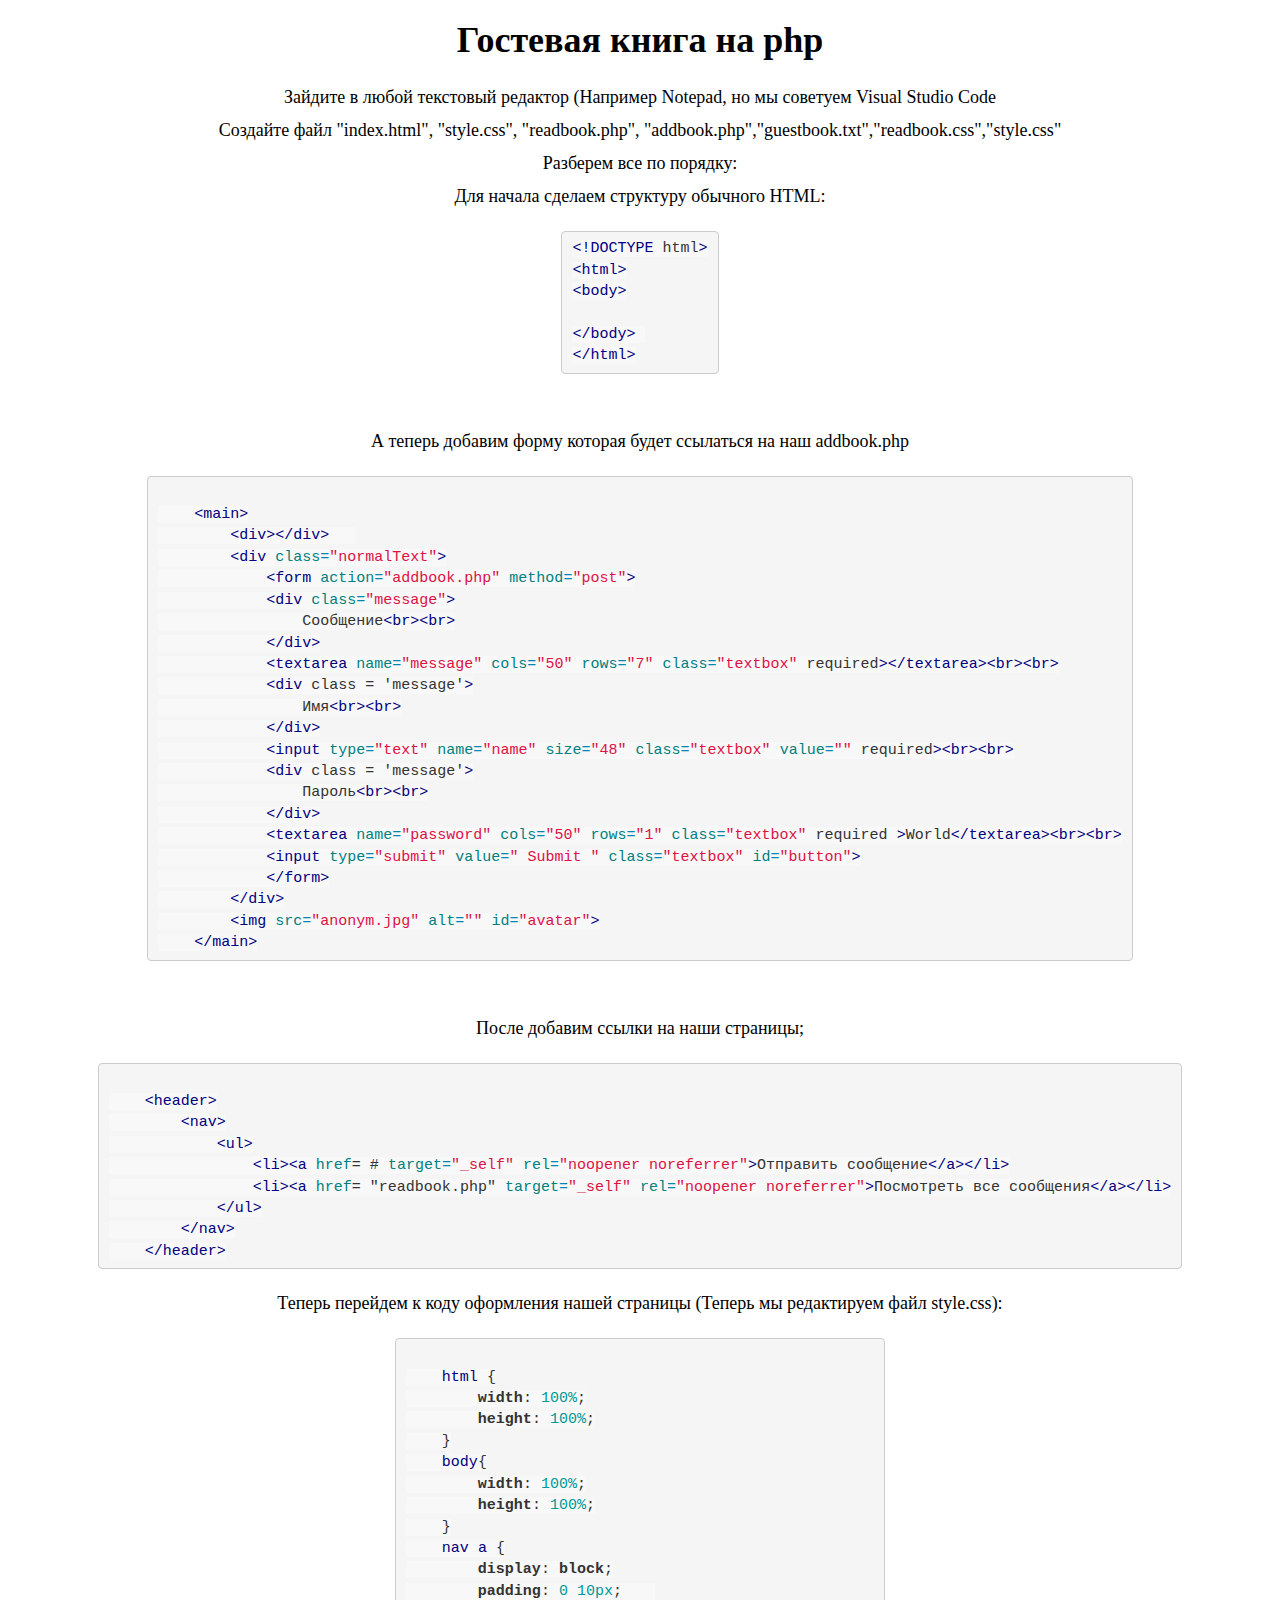
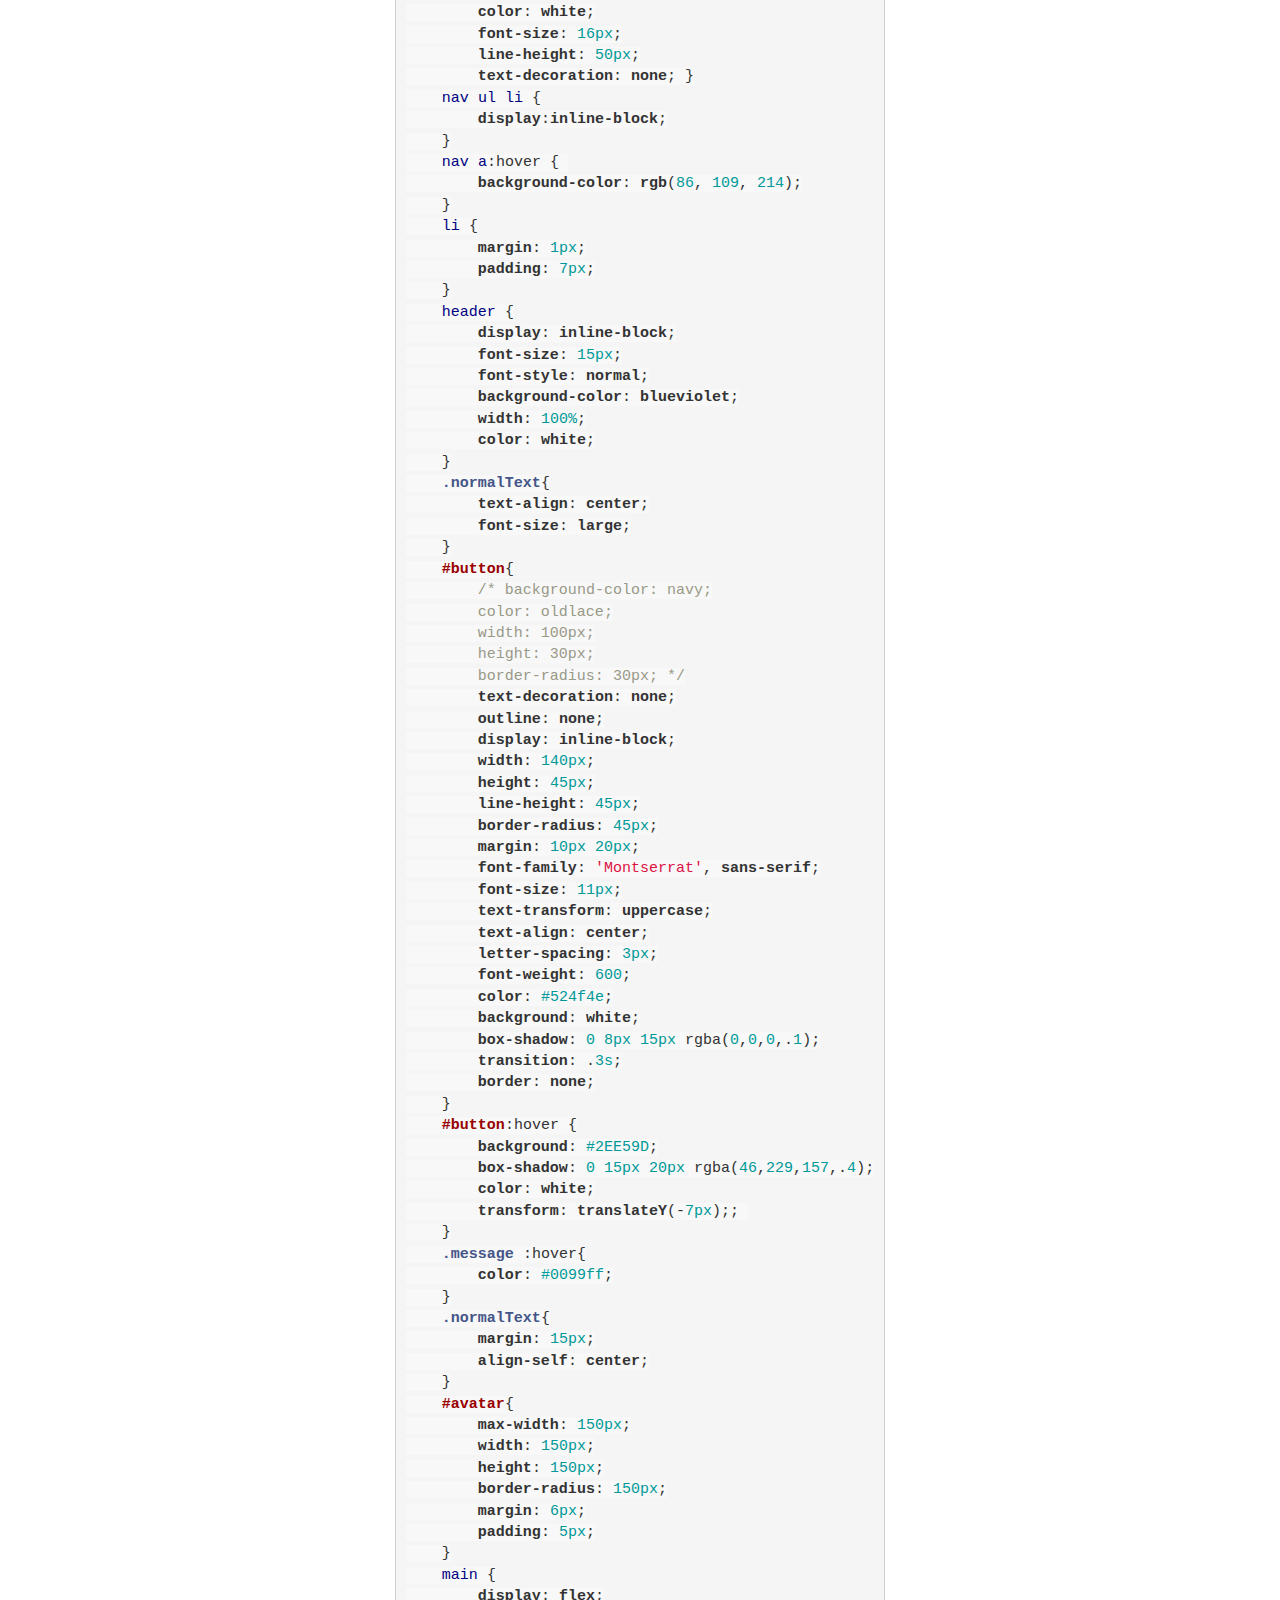
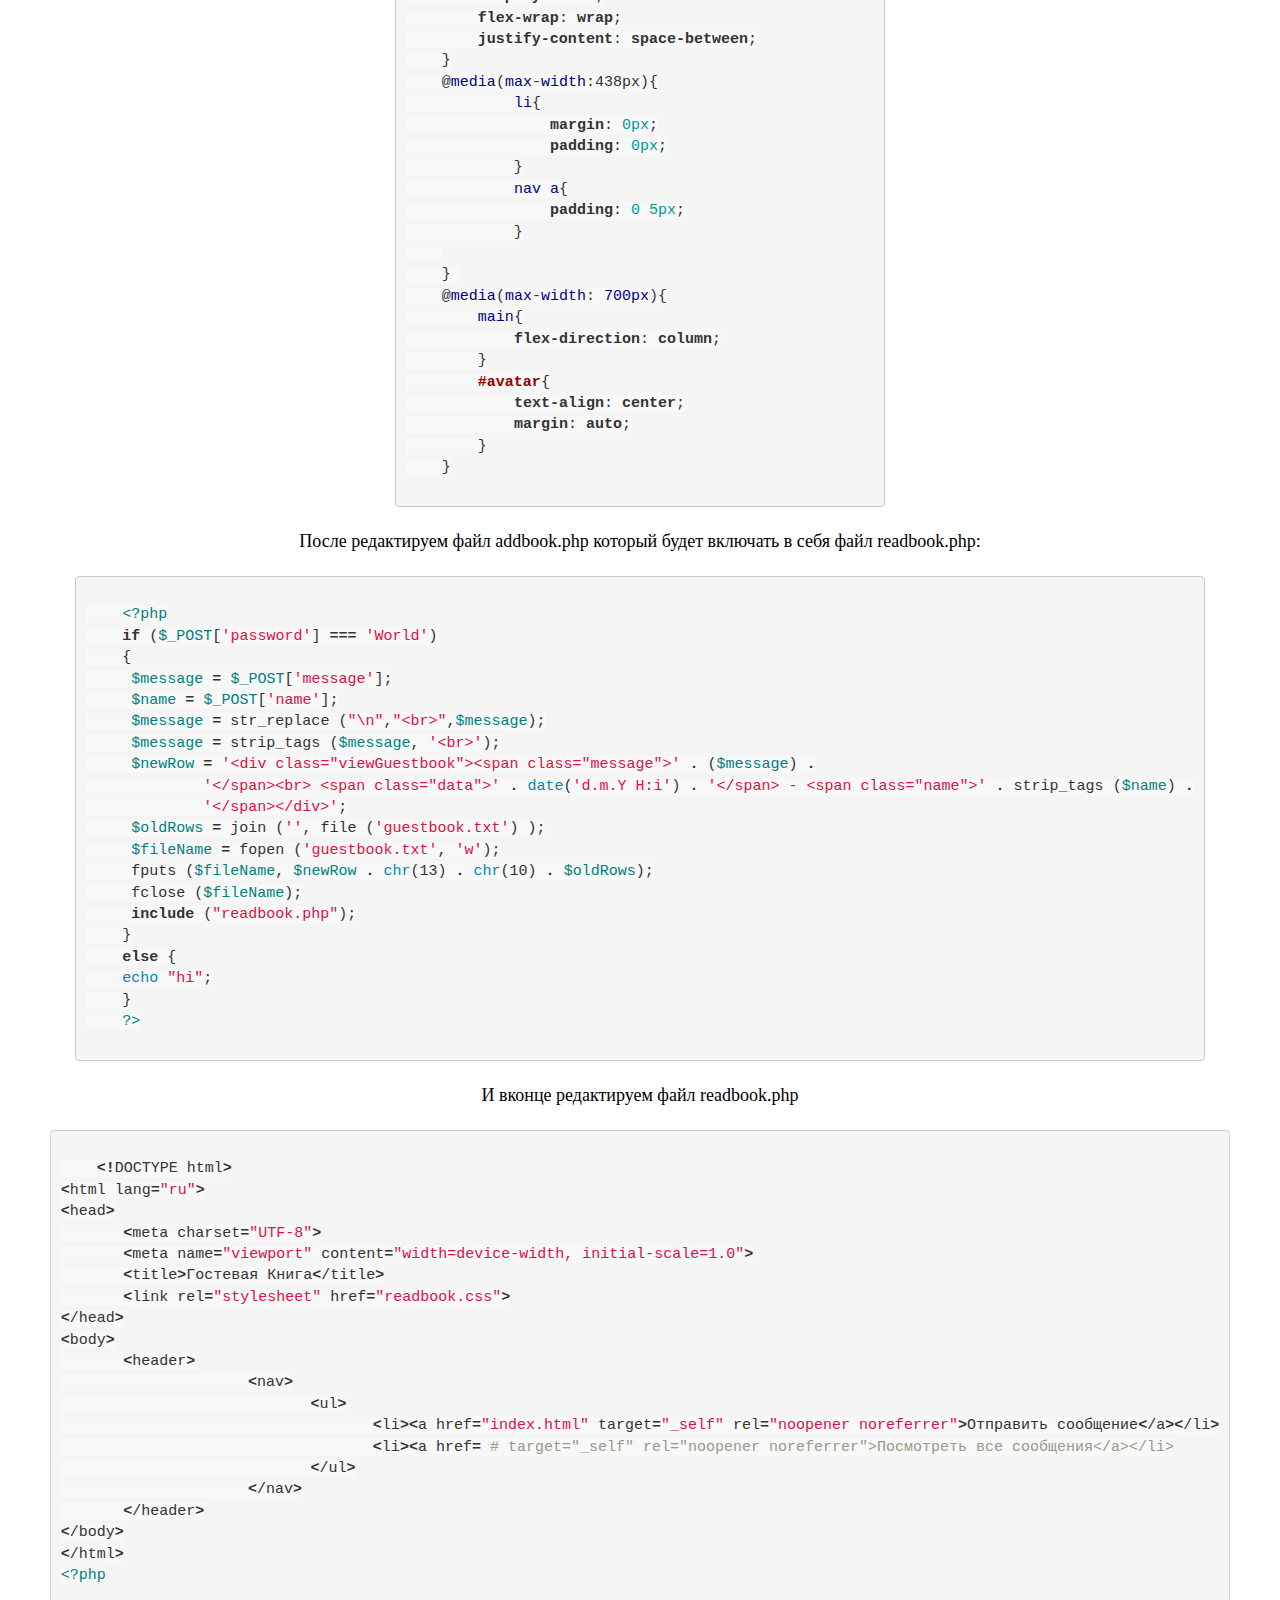
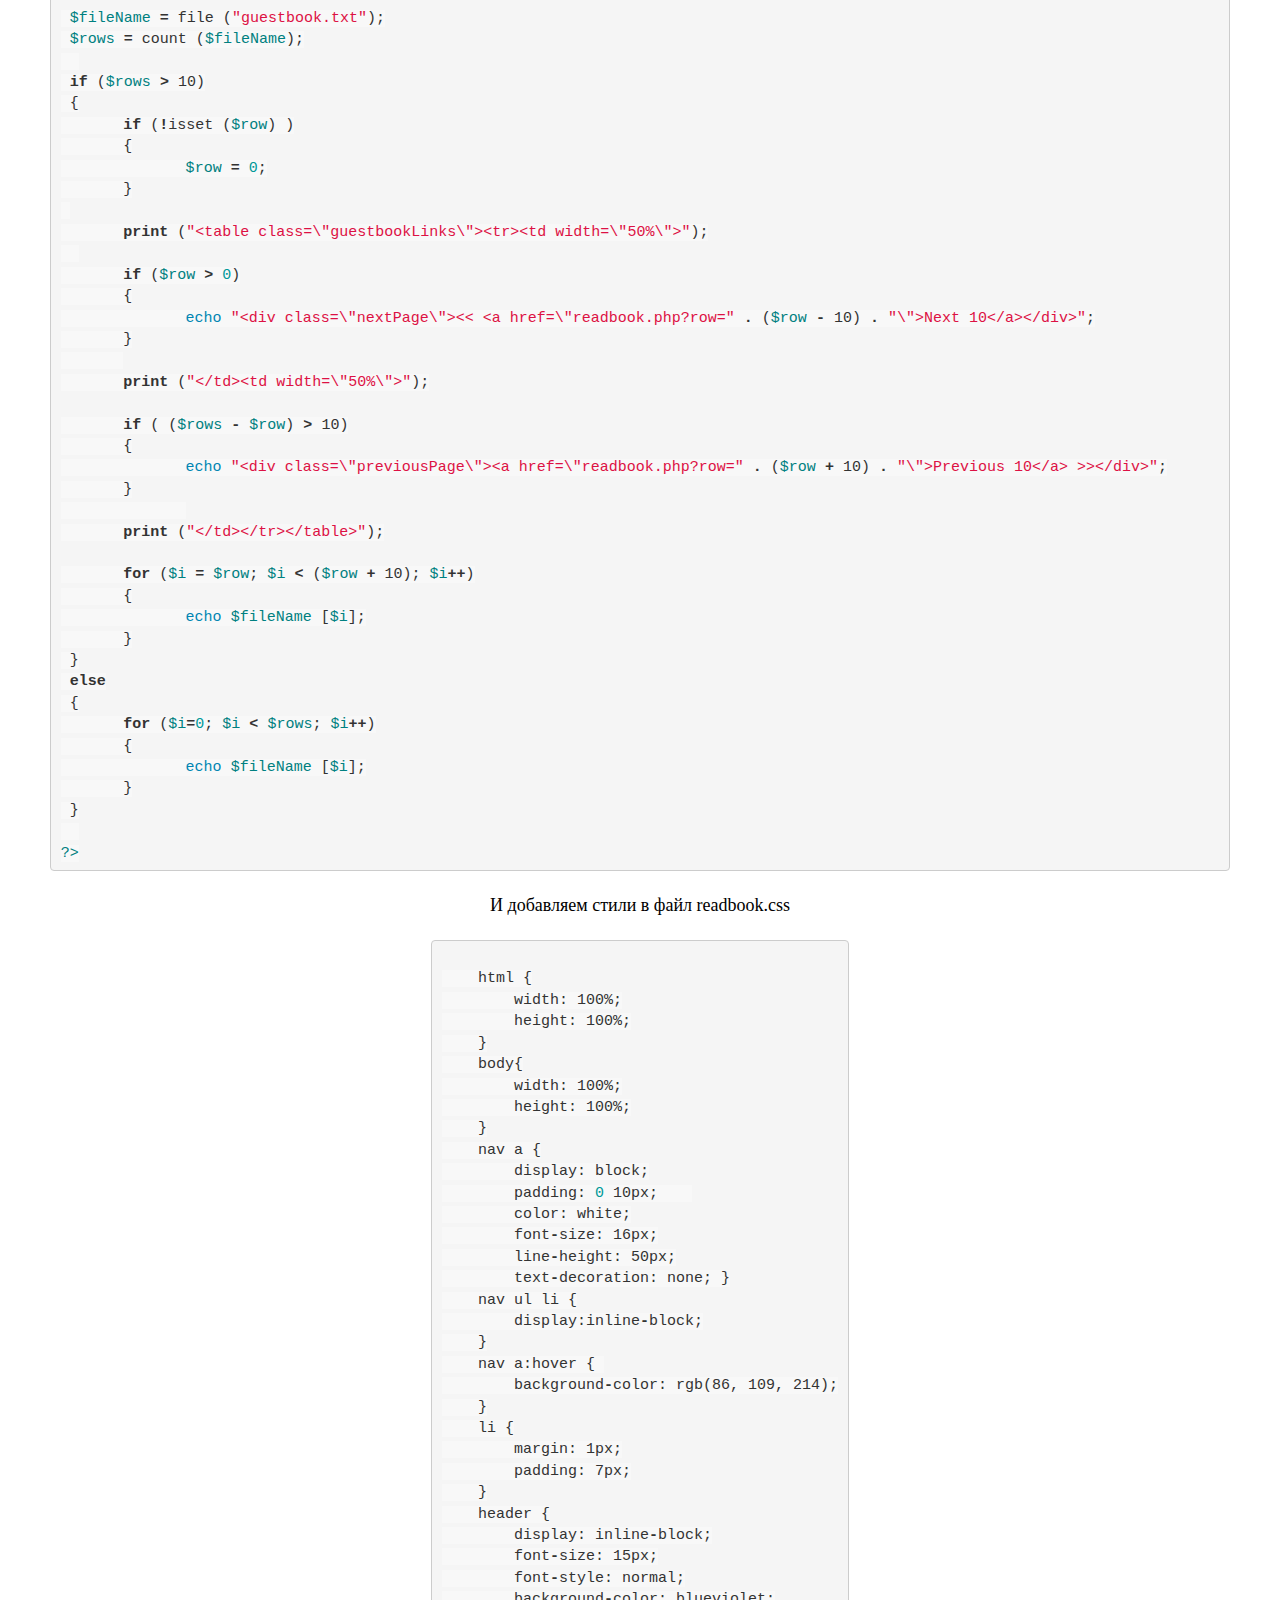
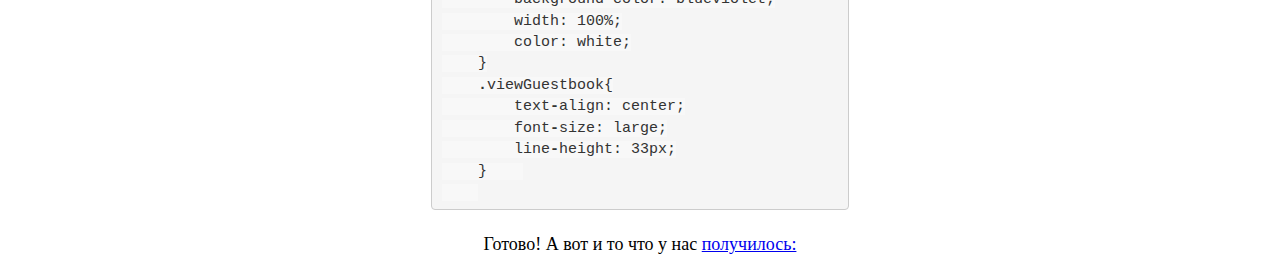
<file: opisaniye.html>
<!DOCTYPE html>
<html lang="en">
<head>

    <meta charset="UTF-8">
    <meta name="viewport" content="width=device-width, initial-scale=1.0">
    <title>Document</title>
    <link rel="stylesheet" href="text.css">
    <link href="github.css" rel="stylesheet" type="text/css">
    <script src="rainbow-custom.min.js"></script>
</head>
<body>
    <div class="center">
        <h1>Гостевая книга на php</h1>
<p>Зайдите в любой текстовый редактор (Например Notepad, но мы советуем Visual Studio Code
Создайте файл "index.html", "style.css", "readbook.php", "addbook.php","guestbook.txt","readbook.css","style.css"
Разберем все по порядку:
Для начала сделаем структуру обычного HTML:</p>
<pre class="code" ><code class="coding" data-language="html">&lt;!DOCTYPE html&gt;
&lt;html&gt;
&lt;body&gt;

&lt;/body&gt; 
&lt;/html&gt;</code></pre>
<p>
А теперь добавим форму которая будет ссылаться на наш addbook.php
</p>
<pre class="code"><code class="coding" data-language="html">
    &lt;main&gt;
        &lt;div&gt;&lt;/div&gt;   
        &lt;div class="normalText"&gt;
            &lt;form action="addbook.php" method="post"&gt;
            &lt;div class="message"&gt;
                Сообщение&lt;br&gt;&lt;br&gt;
            &lt;/div&gt;
            &lt;textarea name="message" cols="50" rows="7" class="textbox" required&gt;&lt;/textarea&gt;&lt;br&gt;&lt;br&gt;
            &lt;div class = 'message'&gt;
                Имя&lt;br&gt;&lt;br&gt;
            &lt;/div&gt;
            &lt;input type="text" name="name" size="48" class="textbox" value="" required&gt;&lt;br&gt;&lt;br&gt;
            &lt;div class = 'message'&gt;
                Пароль&lt;br&gt;&lt;br&gt;
            &lt;/div&gt;
            &lt;textarea name="password" cols="50" rows="1" class="textbox" required &gt;World&lt;/textarea&gt;&lt;br&gt;&lt;br&gt;
            &lt;input type="submit" value=" Submit " class="textbox" id="button"&gt;
            &lt;/form&gt;
        &lt;/div&gt;
        &lt;img src="anonym.jpg" alt="" id="avatar"&gt;
    &lt;/main&gt;
</code></pre>
<p>
После добавим ссылки на наши страницы;
</p>
<pre class="code"><code class="coding" data-language="html">
    &lt;header&gt;
        &lt;nav&gt;
            &lt;ul&gt;
                &lt;li&gt;&lt;a href= # target="_self" rel="noopener noreferrer"&gt;Отправить сообщение&lt;/a&gt;&lt;/li&gt;
                &lt;li&gt;&lt;a href= "readbook.php" target="_self" rel="noopener noreferrer"&gt;Посмотреть все сообщения&lt;/a&gt;&lt;/li&gt;
            &lt;/ul&gt;
        &lt;/nav&gt;
    &lt;/header&gt;
</code></pre>
<p>Теперь перейдем к коду оформления нашей страницы (Теперь мы редактируем файл style.css):</p>
<pre class="code"><code class="coding" data-language="css">
    html {
        width: 100%;
        height: 100%;
    }
    body{
        width: 100%;
        height: 100%;
    }
    nav a {
        display: block;
        padding: 0 10px;	
        color: white;
        font-size: 16px;
        line-height: 50px;
        text-decoration: none; }
    nav ul li {
        display:inline-block;
    }
    nav a:hover { 
        background-color: rgb(86, 109, 214);
    }
    li {
        margin: 1px;
        padding: 7px;
    }
    header {
        display: inline-block;
        font-size: 15px;
        font-style: normal;
        background-color: blueviolet;
        width: 100%;
        color: white;
    }
    .normalText{
        text-align: center;
        font-size: large;
    }
    #button{
        /* background-color: navy;
        color: oldlace;
        width: 100px;
        height: 30px;
        border-radius: 30px; */
        text-decoration: none;
        outline: none;
        display: inline-block;
        width: 140px;
        height: 45px;
        line-height: 45px;
        border-radius: 45px;
        margin: 10px 20px;
        font-family: 'Montserrat', sans-serif;
        font-size: 11px;
        text-transform: uppercase;
        text-align: center;
        letter-spacing: 3px;
        font-weight: 600;
        color: #524f4e;
        background: white;
        box-shadow: 0 8px 15px rgba(0,0,0,.1);
        transition: .3s;
        border: none;
    }
    #button:hover {
        background: #2EE59D;
        box-shadow: 0 15px 20px rgba(46,229,157,.4);
        color: white;
        transform: translateY(-7px);; 
    }
    .message :hover{
        color: #0099ff;
    }
    .normalText{
        margin: 15px;
        align-self: center;
    }
    #avatar{
        max-width: 150px;
        width: 150px;
        height: 150px;
        border-radius: 150px;
        margin: 6px;
        padding: 5px;
    }
    main {
        display: flex;
        flex-wrap: wrap;
        justify-content: space-between;
    }
    @media(max-width:438px){
            li{
                margin: 0px;
                padding: 0px;
            }
            nav a{
                padding: 0 5px;
            }
    
    } 
    @media(max-width: 700px){
        main{
            flex-direction: column;
        }
        #avatar{
            text-align: center;
            margin: auto;
        }
    }

</code></pre>
<p>После редактируем файл addbook.php который будет включать в себя файл readbook.php:</p>
<pre class="code"><code class="coding" data-language="php">
    &lt;?php
    if ($_POST['password'] === 'World')
    {
     $message = $_POST['message'];
     $name = $_POST['name'];
     $message = str_replace ("\n","&lt;br&gt;",$message);
     $message = strip_tags ($message, '&lt;br&gt;');
     $newRow = '&lt;div class="viewGuestbook"&gt;&lt;span class="message"&gt;' . ($message) .
             '&lt;/span&gt;&lt;br&gt; &lt;span class="data"&gt;' . date('d.m.Y H:i') . '&lt;/span&gt; - &lt;span class="name"&gt;' . strip_tags ($name) .
             '&lt;/span&gt;&lt;/div&gt;';
     $oldRows = join ('', file ('guestbook.txt') );
     $fileName = fopen ('guestbook.txt', 'w');
     fputs ($fileName, $newRow . chr(13) . chr(10) . $oldRows);
     fclose ($fileName);
     include ("readbook.php");
    }
    else {
    echo "hi";
    }
    ?&gt;

</code></pre>
<p>И вконце редактируем файл readbook.php</p>
<pre class="code"><code class="coding" data-language="php">
    &lt;!DOCTYPE html&gt;
&lt;html lang="ru"&gt;
&lt;head&gt;
	&lt;meta charset="UTF-8"&gt;
	&lt;meta name="viewport" content="width=device-width, initial-scale=1.0"&gt;
	&lt;title&gt;Гостевая Книга&lt;/title&gt;
	&lt;link rel="stylesheet" href="readbook.css"&gt;
&lt;/head&gt;
&lt;body&gt;
	&lt;header&gt;
			&lt;nav&gt;
				&lt;ul&gt;
					&lt;li&gt;&lt;a href="index.html" target="_self" rel="noopener noreferrer"&gt;Отправить сообщение&lt;/a&gt;&lt;/li&gt;
					&lt;li&gt;&lt;a href= # target="_self" rel="noopener noreferrer"&gt;Посмотреть все сообщения&lt;/a&gt;&lt;/li&gt;
				&lt;/ul&gt;
			&lt;/nav&gt;
	&lt;/header&gt;
&lt;/body&gt;
&lt;/html&gt;
&lt;?php

 $fileName = file ("guestbook.txt");
 $rows = count ($fileName);
  
 if ($rows &gt; 10)
 {
 	if (!isset ($row) )
 	{
 		$row = 0;
 	}
 
 	print ("&lt;table class=\"guestbookLinks\"&gt;&lt;tr&gt;&lt;td width=\"50%\"&gt;");
  
 	if ($row &gt; 0)
 	{
		echo "&lt;div class=\"nextPage\"&gt;&lt;&lt; &lt;a href=\"readbook.php?row=" . ($row - 10) . "\"&gt;Next 10&lt;/a&gt;&lt;/div&gt;";
	}
	
	print ("&lt;/td&gt;&lt;td width=\"50%\"&gt;");

 	if ( ($rows - $row) &gt; 10)
 	{
		echo "&lt;div class=\"previousPage\"&gt;&lt;a href=\"readbook.php?row=" . ($row + 10) . "\"&gt;Previous 10&lt;/a&gt; &gt;&gt;&lt;/div&gt;";
	}
		
	print ("&lt;/td&gt;&lt;/tr&gt;&lt;/table&gt;");

   	for ($i = $row; $i &lt; ($row + 10); $i++)
	{
		echo $fileName [$i];
	}
 }
 else
 {
  	for ($i=0; $i &lt; $rows; $i++)
  	{
  		echo $fileName [$i];
  	}
 }
  
?&gt;
</code></pre>
<p>И добавляем стили в файл readbook.css</p>
<pre class="code"><code class="coding" data-language="php">
    html {
        width: 100%;
        height: 100%;
    }
    body{
        width: 100%;
        height: 100%;
    }
    nav a {
        display: block;
        padding: 0 10px;	
        color: white;
        font-size: 16px;
        line-height: 50px;
        text-decoration: none; }
    nav ul li {
        display:inline-block;
    }
    nav a:hover { 
        background-color: rgb(86, 109, 214);
    }
    li {
        margin: 1px;
        padding: 7px;
    }
    header {
        display: inline-block;
        font-size: 15px;
        font-style: normal;
        background-color: blueviolet;
        width: 100%;
        color: white;
    }
    .viewGuestbook{
        text-align: center;
        font-size: large;
        line-height: 33px;
    }    
    
</code></pre>
<p>Готово! А вот и то что у нас <a href="book.html">получилось:</p>
</div>
</body>
</html>
</file>
<file: text.css>
body{
    line-height: 33px;
    font-size: 18px;
}
.center{
    margin: auto;
    text-align: center;
}
#VSC1{
    max-width: 20%;
}
.code {
    /* display: block; */
    /* padding: 9.5px; */
    /* margin: 0 ; */
    margin: auto;
    /* padding: 10px; */
    font-size: 13px;
    line-height: 1.428;
    color: #333;
    /* word-break: break-all; */
    /* word-wrap: break-word; */
    background-color: #f5f5f5;
    border: 1px solid #ccc;
    border-radius: 4px;
    /* min-width: min-content;
    max-width: max-content; */
    text-align: left;
    max-width: min-content;
    /* max-height: max-content; */
    /* text-align: center; */
}
.coding{
    text-align: left;
    font-size: 15px;
}
p{
    white-space: pre;
}
</file>
<file: github.css>
@keyframes fade-in{0%{opacity:0}100%{opacity:1}}@keyframes fade{10%{transform:scale(1, 1)}35%{transform:scale(1, 1.7)}40%{transform:scale(1, 1.7)}50%{opacity:1}60%{transform:scale(1, 1)}100%{transform:scale(1, 1);opacity:0}}[data-language] code,[class^="lang"] code,pre [data-language],pre [class^="lang"]{opacity:0;-ms-filter:"progid:DXImageTransform.Microsoft.Alpha(Opacity=100)";animation:fade-in 50ms ease-in-out 2s forwards}[data-language] code.rainbow,[class^="lang"] code.rainbow,pre [data-language].rainbow,pre [class^="lang"].rainbow{animation:none;transition:opacity 50ms ease-in-out}[data-language] code.loading,[class^="lang"] code.loading,pre [data-language].loading,pre [class^="lang"].loading{animation:none}[data-language] code.rainbow-show,[class^="lang"] code.rainbow-show,pre [data-language].rainbow-show,pre [class^="lang"].rainbow-show{opacity:1}pre{position:relative}pre.loading .preloader div{animation-play-state:running}pre.loading .preloader div:nth-of-type(1){background:#0081f5;animation:fade 1.5s 300ms linear infinite}pre.loading .preloader div:nth-of-type(2){background:#5000f5;animation:fade 1.5s 438ms linear infinite}pre.loading .preloader div:nth-of-type(3){background:#9000f5;animation:fade 1.5s 577ms linear infinite}pre.loading .preloader div:nth-of-type(4){background:#f50419;animation:fade 1.5s 715ms linear infinite}pre.loading .preloader div:nth-of-type(5){background:#f57900;animation:fade 1.5s 853ms linear infinite}pre.loading .preloader div:nth-of-type(6){background:#f5e600;animation:fade 1.5s 992ms linear infinite}pre.loading .preloader div:nth-of-type(7){background:#00f50c;animation:fade 1.5s 1130ms linear infinite}pre .preloader{position:absolute;top:12px;left:10px}pre .preloader div{width:12px;height:12px;border-radius:4px;display:inline-block;margin-right:4px;opacity:0;animation-play-state:paused;animation-fill-mode:forwards}pre{border:1px solid #ccc;word-wrap:break-word;padding:6px 10px;line-height:19px;margin-bottom:20px}pre code{border:0;padding:0;margin:0;border-radius:0}code{border:1px solid #eaeaea;margin:0px 2px;padding:0px 5px;font-size:12px}pre,code{font-family:Consolas, 'Liberation Mono', Courier, monospace;color:#333;background:#f8f8f8;border-radius:3px}pre,pre code{font-size:13px}pre .comment{color:#998}pre .support{color:#0086B3}pre .tag,pre .tag-name{color:navy}pre .keyword,pre .css-property,pre .vendor-fix,pre .sass,pre .class,pre .id,pre .css-value,pre .entity.function,pre .storage.function{font-weight:bold}pre .css-property,pre .css-value,pre .vendor-fix,pre .support.namespace{color:#333}pre .constant.numeric,pre .keyword.unit,pre .hex-color{font-weight:normal;color:#099}pre .entity.class{color:#458}pre .entity.id,pre .entity.function{color:#900}pre .attribute,pre .variable{color:teal}pre .string,pre .support.value{font-weight:normal;color:#d14}pre .regexp{color:#009926}
</file>
